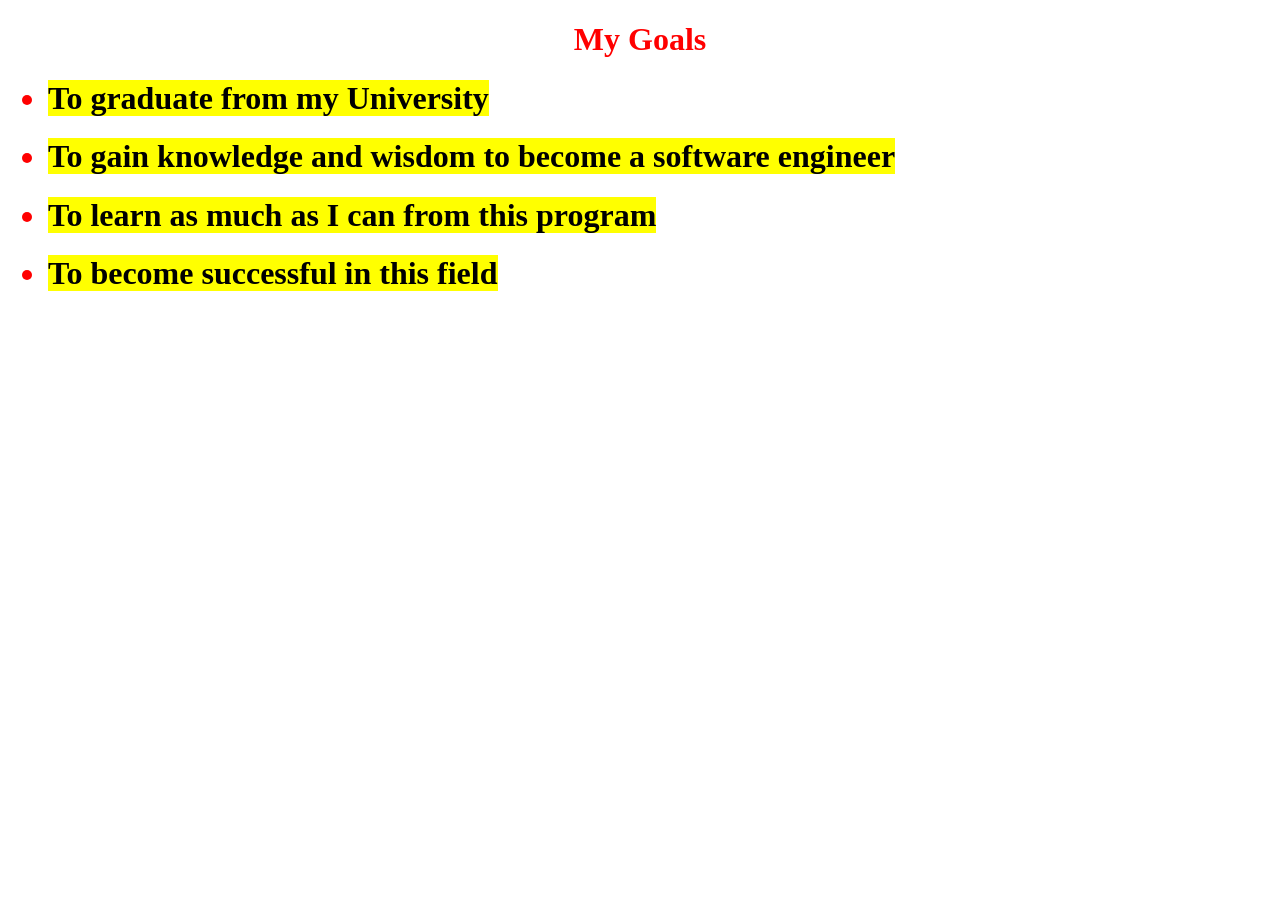
<file: Goals.html>
<!DOCTYPE html>
<html>
<title>My Goals!</title>
<body>

<h1><center>My Goals</h1></center>
<ul>
<h1><li><mark>To graduate from my University</li></h1></mark>
  <h1><li><mark>To gain knowledge and wisdom to become a software engineer</li></h1></mark>
  <h1><li><mark>To learn as much as I can from this program</li></h1></mark>
  <h1><li><mark> To become successful in this field</li></h1></mark>
</ul> 
 




<style>
body {
  background-image: url("https://previews.123rf.com/images/artursz/artursz1808/artursz180808239/106616470-writing-note-showing-dream-big-set-goals-take-action-business-photo-showcasing-motivation-to-follow-.jpg");
  color: red;
}

</style>

</body>
</html>
</file>
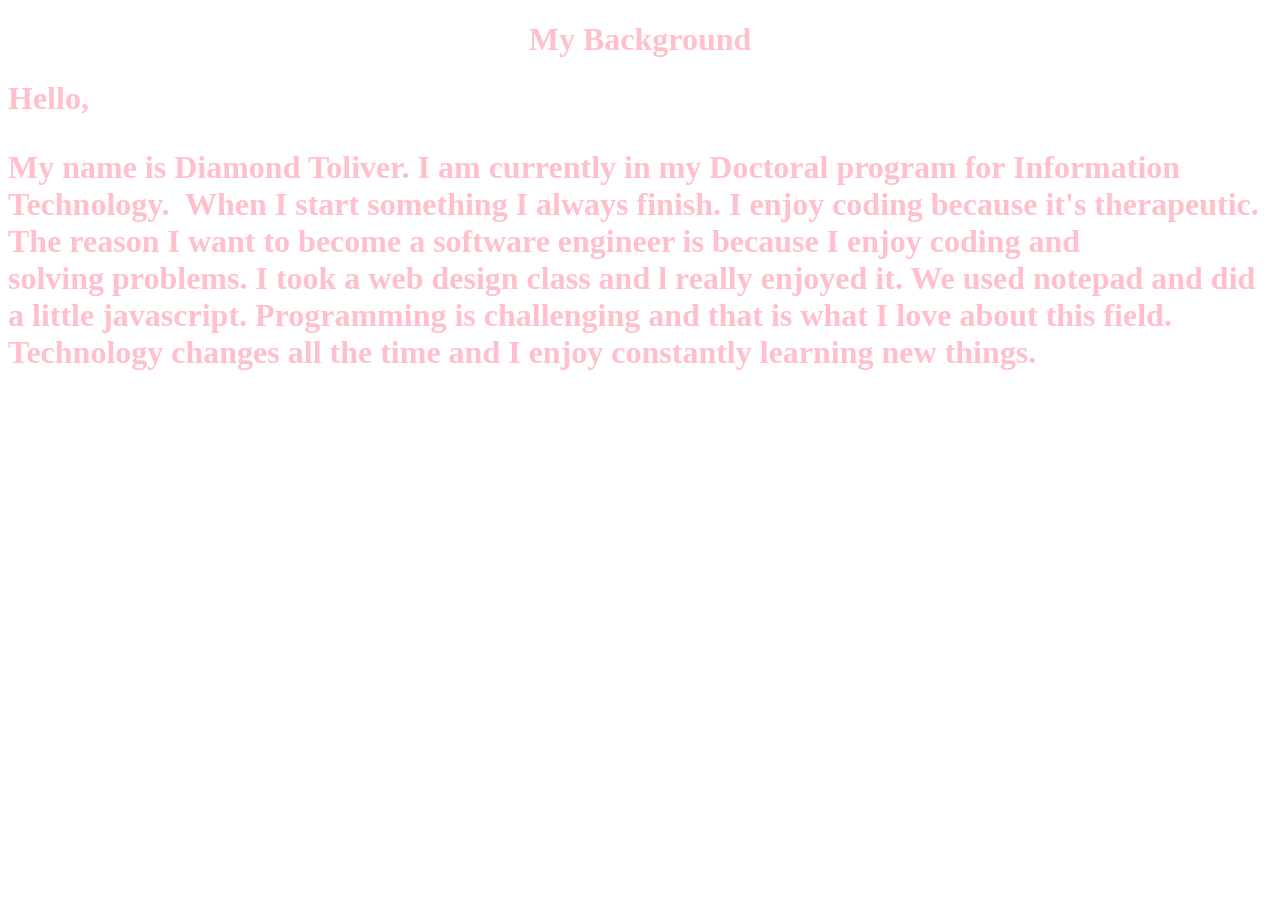
<file: MyBackground.html>
<!DOCTYPE html>
<html>
<title> Background!</title>
<body>

<h1><center>My Background</h1></center>
<p><h1> Hello, </p></h1><p><h1>My name is Diamond Toliver. I am currently in my Doctoral program for Information Technology.  When I start something I always finish. I enjoy coding because it's therapeutic. The reason I want to become a software engineer is because I enjoy coding and solving problems. I took a web design class and l really enjoyed it. We used notepad and did a little javascript. Programming is challenging and that is what I love about this field. Technology changes all the time and I enjoy constantly learning new things.</p><h1>


 




<style>
body {
  background-image: url("https://i.pinimg.com/originals/b4/bf/af/b4bfafa2dccc4cf3fe24f774b3f13b12.jpg");
  color: pink;
}

</style>

</body>
</html>
</file>
